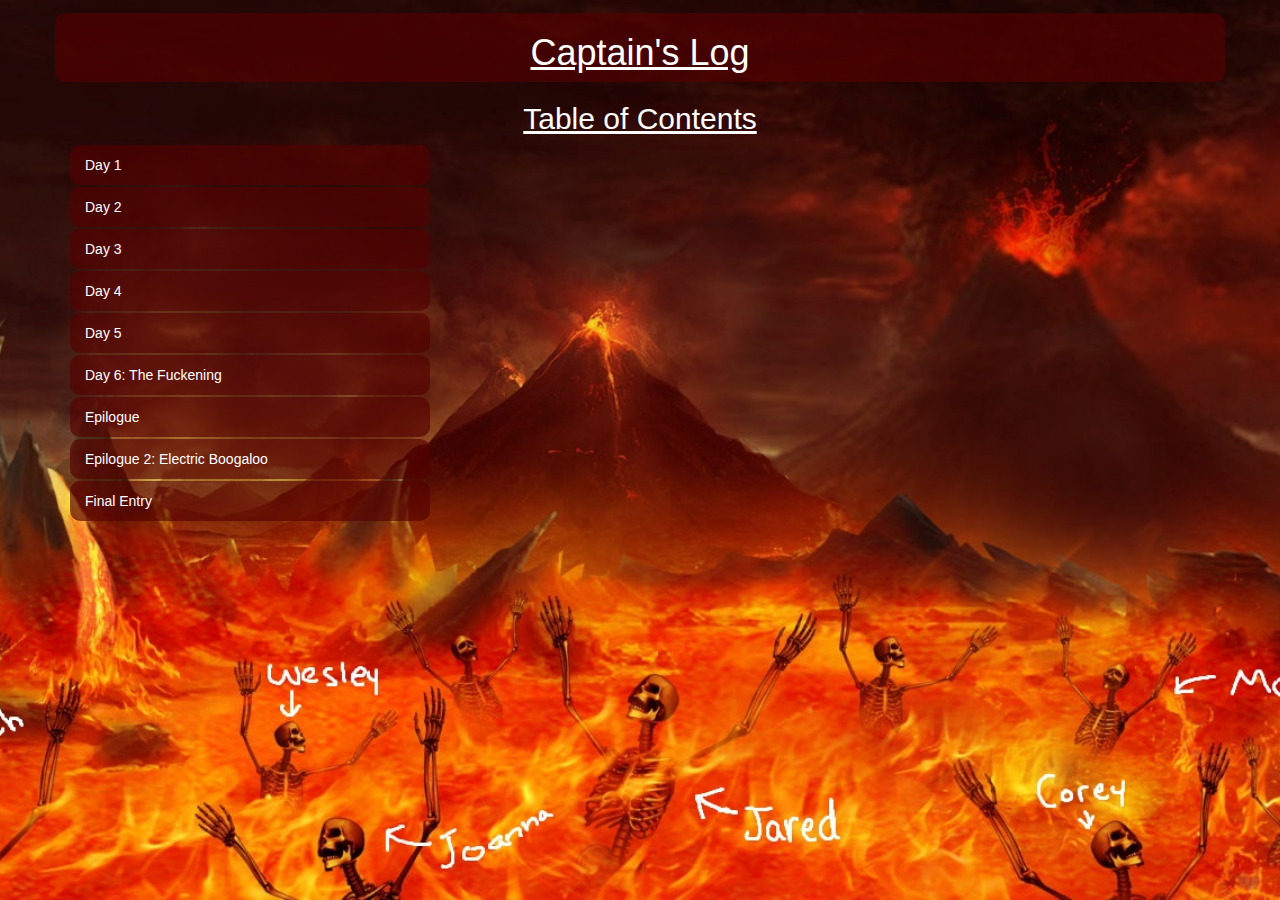
<file: index.html>
<!DOCTYPE html>
<html lang="en">
<head>
    <meta charset="UTF-8">
    <meta name="viewport" content="width=device-width, initial-scale=1.0">
    <meta http-equiv="X-UA-Compatible" content="ie=edge">
    <title>Captain's Log</title>
    <link rel="stylesheet" href="css/bootstrap.min.css">
    <link rel="stylesheet" href="css/styles.css">
</head>
<body>
    <div class="container-fluid bg">
        <div class="container">

            <!-- HEADER -->
            <div class="row text-center" id="heading">
                <div class="col-md-12 bg-danger">
                    <h1><u>Captain's Log</u></h1>
                </div> 
            </div>

            <div class="row">
                <div class="col-md-12 text-center">
                    <h2><u>Table of Contents</u></h2>
                </div>
            </div>

            <div class="row">
                <div class="col-md-4">
                    <ul class="nav nav-pills nav-stacked">
                        <li><a href="pages/day1.html">Day 1</a></li>
                        <li><a href="pages/day2.html">Day 2</a></li>
                        <li><a href="pages/day3.html">Day 3</a></li>
                        <li><a href="pages/day4.html">Day 4</a></li>
                        <li><a href="pages/day5.html">Day 5</a></li>
                        <li><a href="pages/day6.html">Day 6: The Fuckening</a></li>
                        <li><a href="pages/ep1.html">Epilogue</a></li>
                        <li><a href="pages/ep2.html">Epilogue 2: Electric Boogaloo</a></li>
                        <li><a href="pages/final.html">Final Entry</a></li>
                    </ul>
                </div>
            </div>
            













        </div>
    </div>



    <script src="https://ajax.googleapis.com/ajax/libs/jquery/3.3.1/jquery.min.js"></script>
    <script src="js/bootstrap.min.js"></script>
</body>
</html>
</file>
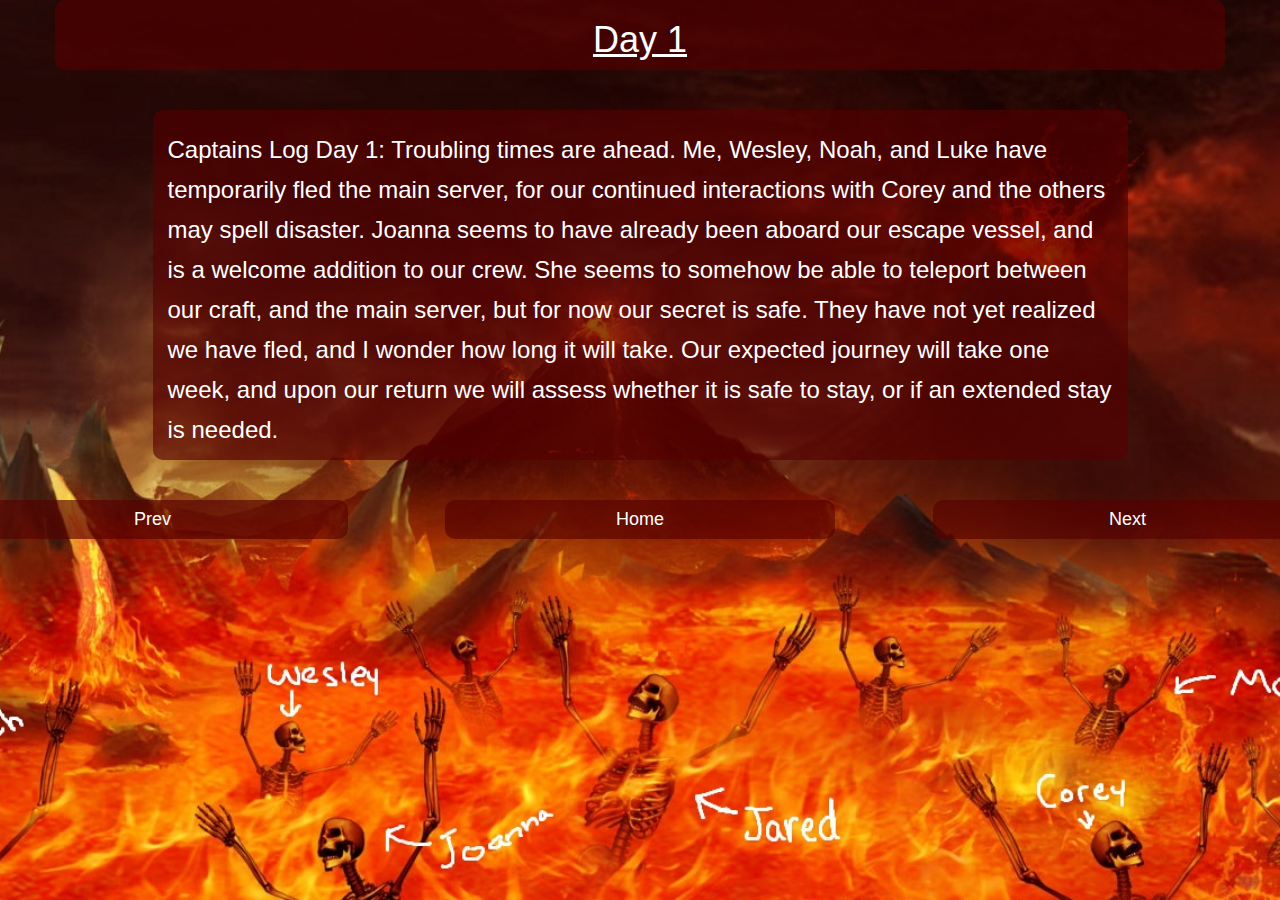
<file: pages/day1.html>
<!DOCTYPE html>
<html lang="en">
<head>
    <meta charset="UTF-8">
    <meta name="viewport" content="width=device-width, initial-scale=1.0">
    <meta http-equiv="X-UA-Compatible" content="ie=edge">
    <title>Day 1</title>
    <link rel="stylesheet" href="/css/bootstrap.min.css">
    <link rel="stylesheet" href="/css/styles.css">
</head>
<body>
    
    <div class="container-fluid bg">
        <div class="container">


            <div class="row">
                <div class="col-md-12 text-center bg-danger">
                    <h1><u>Day 1</u></h1>
                </div>
            </div>
            <br>
            <br>

            <div class="row">
                <div class="col-md-10 col-md-push-1 bg-danger">
                    <h3>Captains Log Day 1: Troubling times are ahead. Me, Wesley, Noah, and Luke have 
                        temporarily fled the main server, for our continued interactions with Corey and 
                        the others may spell disaster. Joanna seems to have already been aboard our escape 
                        vessel, and is a welcome addition to our crew. She seems to somehow be able to teleport 
                        between our craft, and the main server, but for now our secret is safe. They have not yet 
                        realized we have fled, and I wonder how long it will take. Our expected journey will take 
                        one week, and upon our return we will assess whether it is safe to stay, or if an extended 
                        stay is needed.</h3>
                </div>
            </div>
            <br>
            <br>

            <div class="row">
                <div class="col-md-4 col-md-pull-1 bg-danger text-center">
                    <h4><a href="/index.html">Prev</a></h4>
                </div>
                <div class="col-md-4 bg-danger text-center">
                    <h4><a href="/index.html">Home</a></h4>
                </div>
                <div class="col-md-4 col-md-push-1 bg-danger text-center">
                    <h4><a href="/pages/day2.html">Next</a></h4>
                </div>
            </div>



        </div>
    </div>



    <script src="https://ajax.googleapis.com/ajax/libs/jquery/3.3.1/jquery.min.js"></script>
    <script src="/js/bootstrap.min.js"></script>
</body>
</html>
</file>
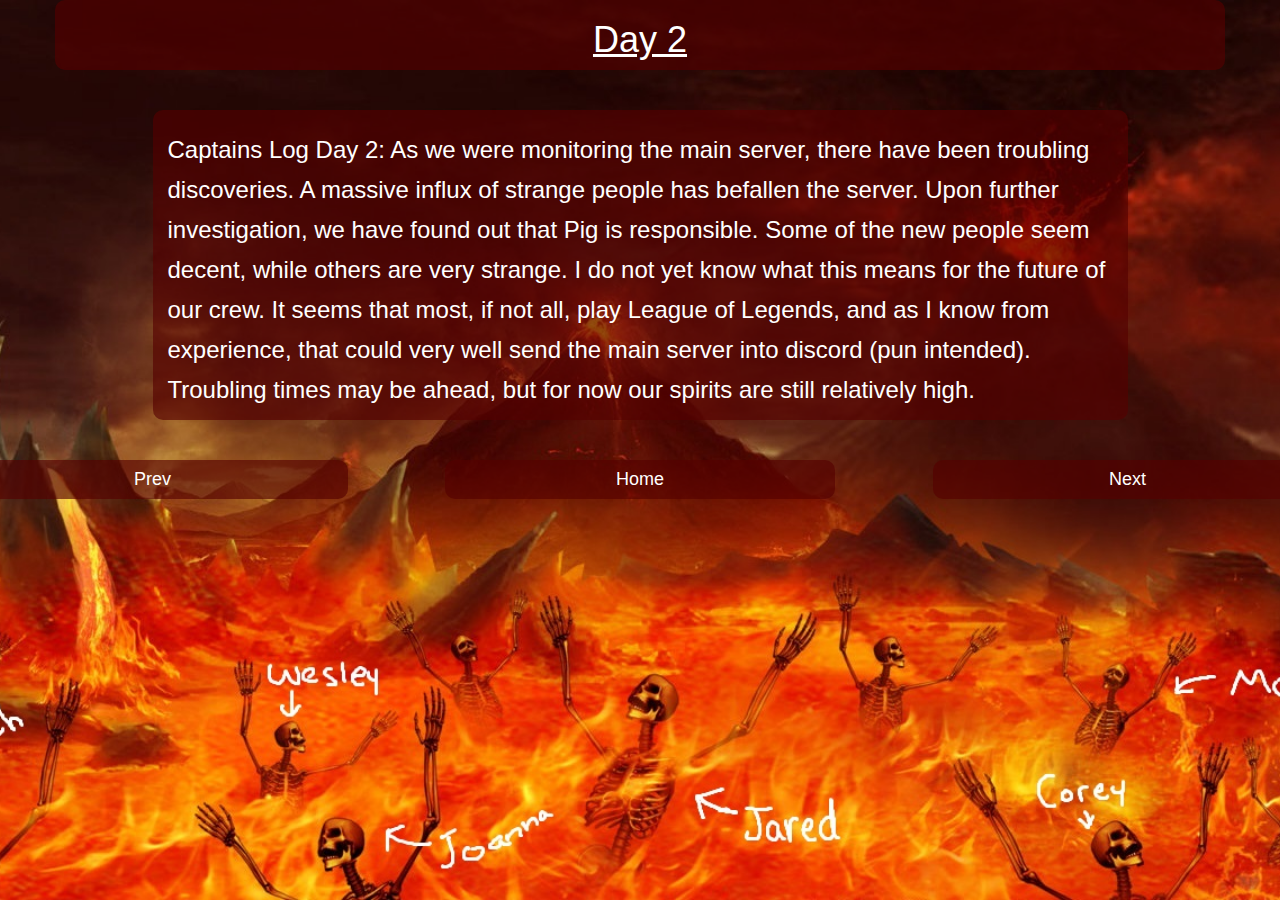
<file: pages/day2.html>
<!DOCTYPE html>
<html lang="en">
<head>
    <meta charset="UTF-8">
    <meta name="viewport" content="width=device-width, initial-scale=1.0">
    <meta http-equiv="X-UA-Compatible" content="ie=edge">
    <title>Day 2</title>
    <link rel="stylesheet" href="/css/bootstrap.min.css">
    <link rel="stylesheet" href="/css/styles.css">
</head>
<body>
    
    <div class="container-fluid bg">
        <div class="container">


            <div class="row">
                <div class="col-md-12 text-center bg-danger">
                    <h1><u>Day 2</u></h1>
                </div>
            </div>
            <br>
            <br>

            <div class="row">
                <div class="col-md-10 col-md-push-1 bg-danger">
                    <h3>Captains Log Day 2: As we were monitoring the main server, there 
                        have been troubling discoveries. A massive influx of strange people 
                        has befallen the server. Upon further investigation, we have found 
                        out that Pig is responsible. Some of the new people seem decent, while 
                        others are very strange. I do not yet know what this means for the future 
                        of our crew. It seems that most, if not all, play League of Legends, and 
                        as I know from experience, that could very well send the main server into 
                        discord (pun intended). Troubling times may be ahead, but for now our 
                        spirits are still relatively high.</h3>
                </div>
            </div>
            <br>
            <br>

            <div class="row">
                <div class="col-md-4 col-md-pull-1 bg-danger text-center">
                    <h4><a href="/pages/day1.html">Prev</a></h4>
                </div>
                <div class="col-md-4 bg-danger text-center">
                    <h4><a href="/index.html">Home</a></h4>
                </div>
                <div class="col-md-4 col-md-push-1 bg-danger text-center">
                    <h4><a href="/pages/day3.html">Next</a></h4>
                </div>
            </div>



        </div>
    </div>



    <script src="https://ajax.googleapis.com/ajax/libs/jquery/3.3.1/jquery.min.js"></script>
    <script src="/js/bootstrap.min.js"></script>
</body>
</html>
</file>
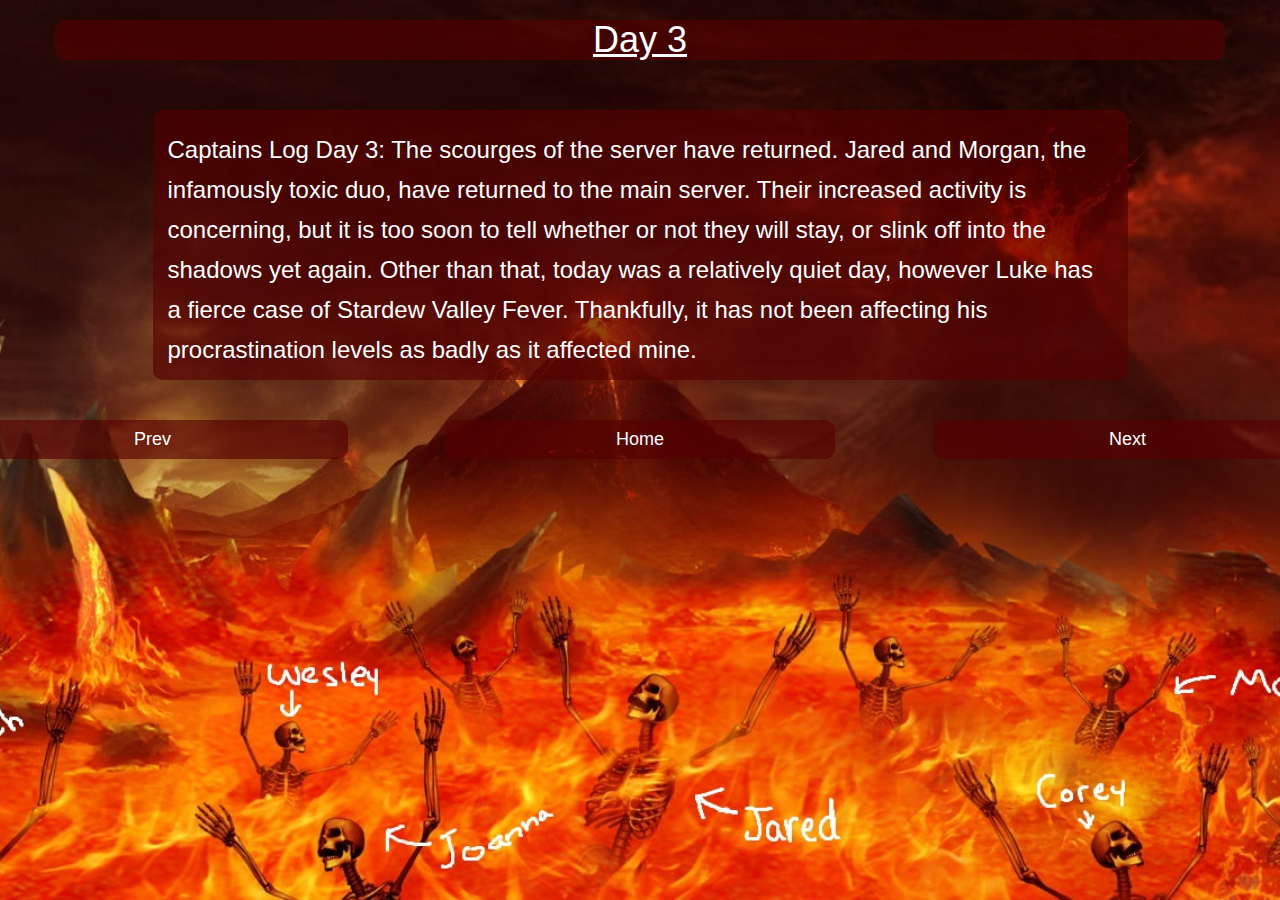
<file: pages/day3.html>
<!DOCTYPE html>
<html lang="en">
<head>
    <meta charset="UTF-8">
    <meta name="viewport" content="width=device-width, initial-scale=1.0">
    <meta http-equiv="X-UA-Compatible" content="ie=edge">
    <title>Day 3</title>
    <link rel="stylesheet" href="/css/bootstrap.min.css">
    <link rel="stylesheet" href="/css/styles.css">
</head>
<body>
    
    <div class="container-fluid bg">
        <div class="container">


            <div class="row">
                <div class="col-md-13 text-center bg-danger">
                    <h1><u>Day 3</u></h1>
                </div>
            </div>
            <br>
            <br>

            <div class="row">
                <div class="col-md-10 col-md-push-1 bg-danger">
                    <h3>Captains Log Day 3: The scourges of the server have returned. 
                        Jared and Morgan, the infamously toxic duo, have returned to the 
                        main server. Their increased activity is concerning, but it is 
                        too soon to tell whether or not they will stay, or slink off into 
                        the shadows yet again. Other than that, today was a relatively quiet 
                        day, however Luke has a fierce case of Stardew Valley Fever. Thankfully, 
                        it has not been affecting his procrastination levels as badly as it affected 
                        mine.</h3>
                </div>
            </div>
            <br>
            <br>

            <div class="row">
                <div class="col-md-4 col-md-pull-1 bg-danger text-center">
                    <h4><a href="/pages/day2.html">Prev</a></h4>
                </div>
                <div class="col-md-4 bg-danger text-center">
                    <h4><a href="/index.html">Home</a></h4>
                </div>
                <div class="col-md-4 col-md-push-1 bg-danger text-center">
                    <h4><a href="/pages/day4.html">Next</a></h4>
                </div>
            </div>



        </div>
    </div>



    <script src="https://ajax.googleapis.com/ajax/libs/jquery/3.3.1/jquery.min.js"></script>
    <script src="/js/bootstrap.min.js"></script>
</body>
</html>
</file>
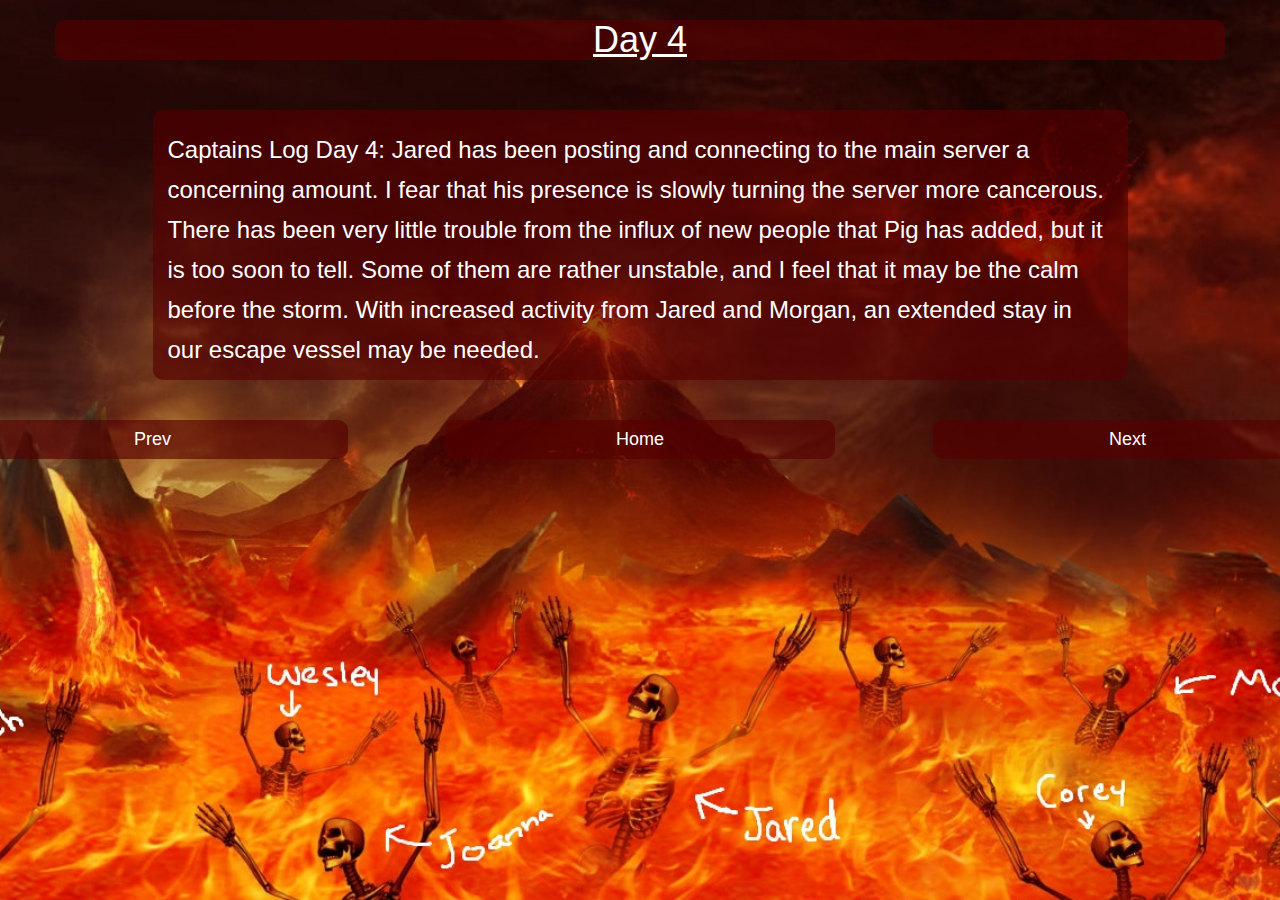
<file: pages/day4.html>
<!DOCTYPE html>
<html lang="en">
<head>
    <meta charset="UTF-8">
    <meta name="viewport" content="width=device-width, initial-scale=1.0">
    <meta http-equiv="X-UA-Compatible" content="ie=edge">
    <title>Day 4</title>
    <link rel="stylesheet" href="/css/bootstrap.min.css">
    <link rel="stylesheet" href="/css/styles.css">
</head>
<body>
    
    <div class="container-fluid bg">
        <div class="container">


            <div class="row">
                <div class="col-md-13 text-center bg-danger">
                    <h1><u>Day 4</u></h1>
                </div>
            </div>
            <br>
            <br>

            <div class="row">
                <div class="col-md-10 col-md-push-1 bg-danger">
                    <h3>Captains Log Day 4: Jared has been posting and 
                        connecting to the main server a concerning amount. I 
                        fear that his presence is slowly turning the server more cancerous. 
                        There has been very little trouble from the influx of new people that 
                        Pig has added, but it is too soon to tell. Some of them are rather unstable, 
                        and I feel that it may be the calm before the storm. With increased activity from 
                        Jared and Morgan, an extended stay in our escape vessel may be needed.</h3>
                </div>
            </div>
            <br>
            <br>

            <div class="row">
                <div class="col-md-4 col-md-pull-1 bg-danger text-center">
                    <h4><a href="/pages/day3.html">Prev</a></h4>
                </div>
                <div class="col-md-4 bg-danger text-center">
                    <h4><a href="/index.html">Home</a></h4>
                </div>
                <div class="col-md-4 col-md-push-1 bg-danger text-center">
                    <h4><a href="/pages/day5.html">Next</a></h4>
                </div>
            </div>



        </div>
    </div>



    <script src="https://ajax.googleapis.com/ajax/libs/jquery/3.3.1/jquery.min.js"></script>
    <script src="/js/bootstrap.min.js"></script>
</body>
</html>
</file>
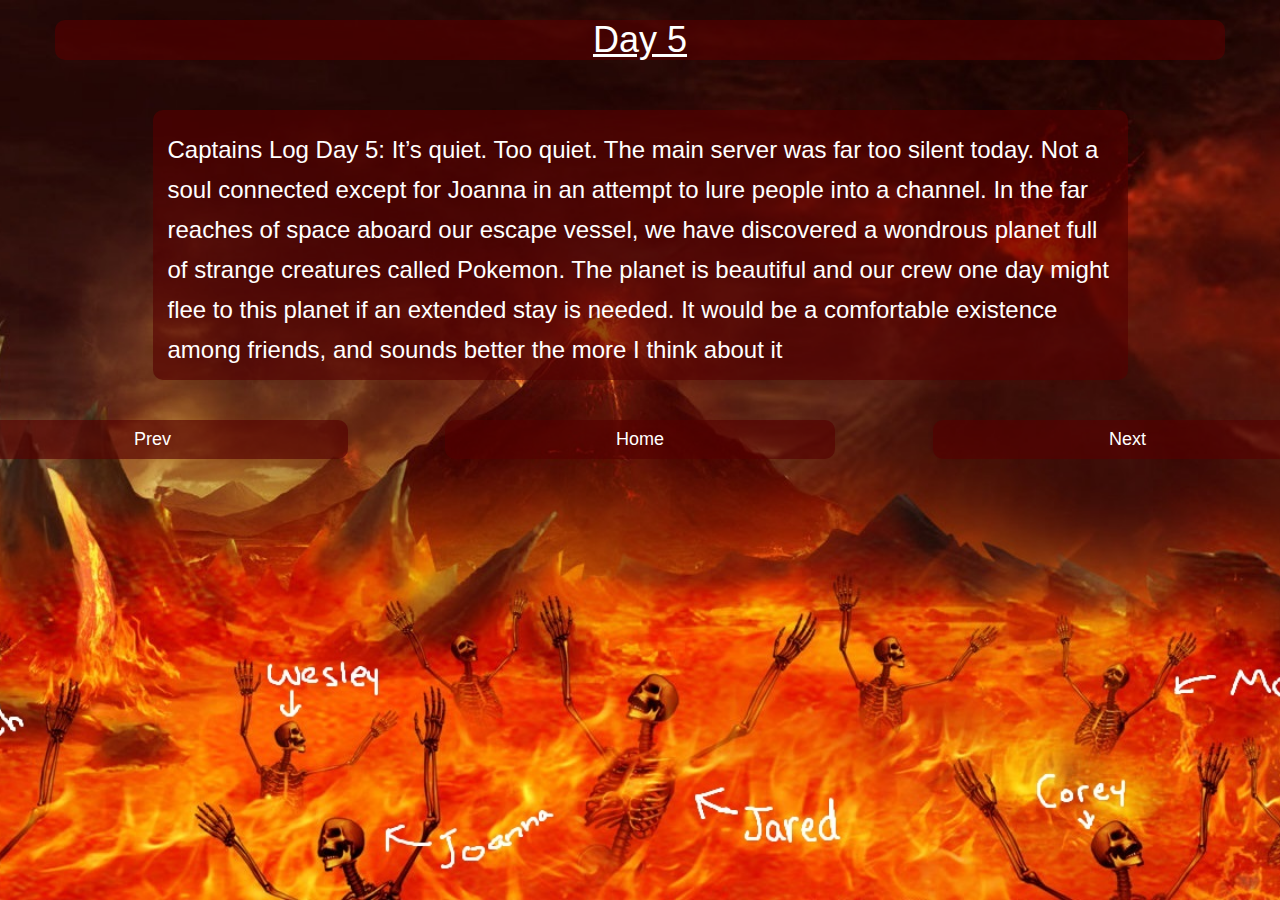
<file: pages/day5.html>
<!DOCTYPE html>
<html lang="en">
<head>
    <meta charset="UTF-8">
    <meta name="viewport" content="width=device-width, initial-scale=1.0">
    <meta http-equiv="X-UA-Compatible" content="ie=edge">
    <title>Day 5</title>
    <link rel="stylesheet" href="/css/bootstrap.min.css">
    <link rel="stylesheet" href="/css/styles.css">
</head>
<body>
    
    <div class="container-fluid bg">
        <div class="container">


            <div class="row">
                <div class="col-md-13 text-center bg-danger">
                    <h1><u>Day 5</u></h1>
                </div>
            </div>
            <br>
            <br>

            <div class="row">
                <div class="col-md-10 col-md-push-1 bg-danger">
                    <h3>Captains Log Day 5: It’s quiet. Too quiet. The main server 
                        was far too silent today. Not a soul connected except for 
                        Joanna in an attempt to lure people into a channel. In the 
                        far reaches of space aboard our escape vessel, we have discovered 
                        a wondrous planet full of strange creatures called Pokemon. The 
                        planet is beautiful and our crew one day might flee to this planet 
                        if an extended stay is needed. It would be a comfortable existence 
                        among friends, and sounds better the more I think about it</h3>
                </div>
            </div>
            <br>
            <br>

            <div class="row">
                <div class="col-md-4 col-md-pull-1 bg-danger text-center">
                    <h4><a href="/pages/day4.html">Prev</a></h4>
                </div>
                <div class="col-md-4 bg-danger text-center">
                    <h4><a href="/index.html">Home</a></h4>
                </div>
                <div class="col-md-4 col-md-push-1 bg-danger text-center">
                    <h4><a href="/pages/day6.html">Next</a></h4>
                </div>
            </div>



        </div>
    </div>



    <script src="https://ajax.googleapis.com/ajax/libs/jquery/3.3.1/jquery.min.js"></script>
    <script src="/js/bootstrap.min.js"></script>
</body>
</html>
</file>
<file: css/styles.css>
html, body {
    height: 100%;
    color: white;
}

.bg { 
    /* The image used */
    background-image: url("/imgs/background.jpg");
  
    /* Full height */
    height: 100%; 
  
    /* Center and scale the image nicely */
    background-position: center;
    background-repeat: no-repeat;
    background-size: cover;
}

.bg-danger, li {
    background-color: rgba(85, 0, 0, 0.637);
    border-radius: 10px;
}

#heading {
    padding-top: 1vw;
}

a {
    color: white;
}

a:hover {
    color: orangered;
}

h3 {
    line-height: 40px;
}

@media only screen and (max-width: 768px) {
    h3 {
        font-size: 18px;
    }

    h4 {
        font-size: 24px;
    }
}
</file>
